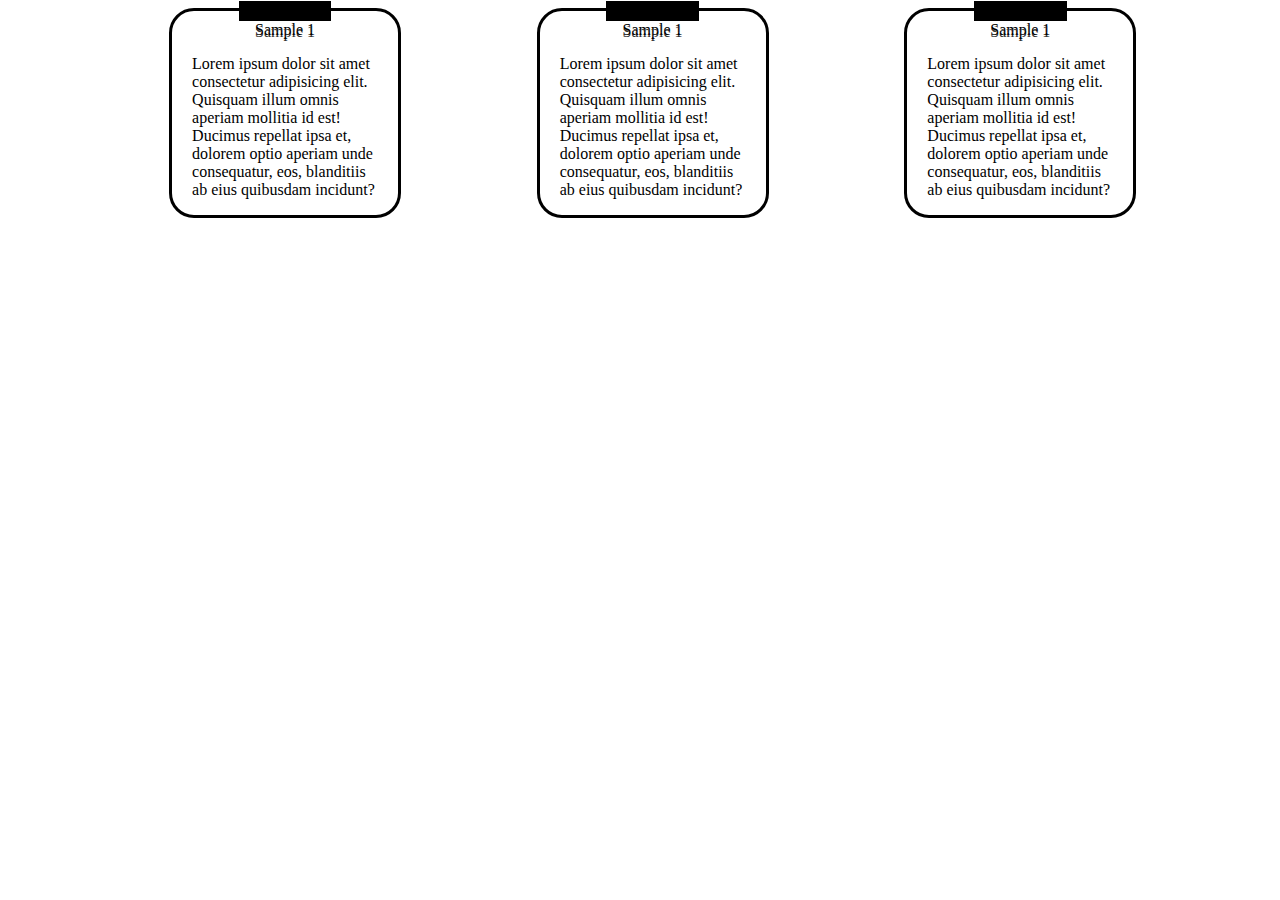
<file: index.html>
<!DOCTYPE html>
<html lang="en">
<head>
    <meta charset="UTF-8">
    <meta http-equiv="X-UA-Compatible" content="IE=edge">
    <meta name="viewport" content="width=device-width, initial-scale=1.0">
    <link rel="stylesheet" href="styles/style.css">
    <title>Document</title>
</head>
<body>
    <div class="boxes">
        <div class="box-1">
            <a></a>
            <span>Sample 1</span>
            <p>Lorem ipsum dolor sit amet consectetur adipisicing elit. Quisquam illum omnis aperiam mollitia id est! Ducimus repellat ipsa et, dolorem optio aperiam unde consequatur, eos, blanditiis ab eius quibusdam incidunt?</p>
        </div>
        <div class="box-1">
            <a ></a>
            <span>Sample 1</span>
            <p>Lorem ipsum dolor sit amet consectetur adipisicing elit. Quisquam illum omnis aperiam mollitia id est! Ducimus repellat ipsa et, dolorem optio aperiam unde consequatur, eos, blanditiis ab eius quibusdam incidunt?</p>
        </div>
        <div class="box-1">
            <a></a>
            <span>Sample 1</span>
            <p>Lorem ipsum dolor sit amet consectetur adipisicing elit. Quisquam illum omnis aperiam mollitia id est! Ducimus repellat ipsa et, dolorem optio aperiam unde consequatur, eos, blanditiis ab eius quibusdam incidunt?</p>
        </div>
    </div>
</body>
</html>
</file>
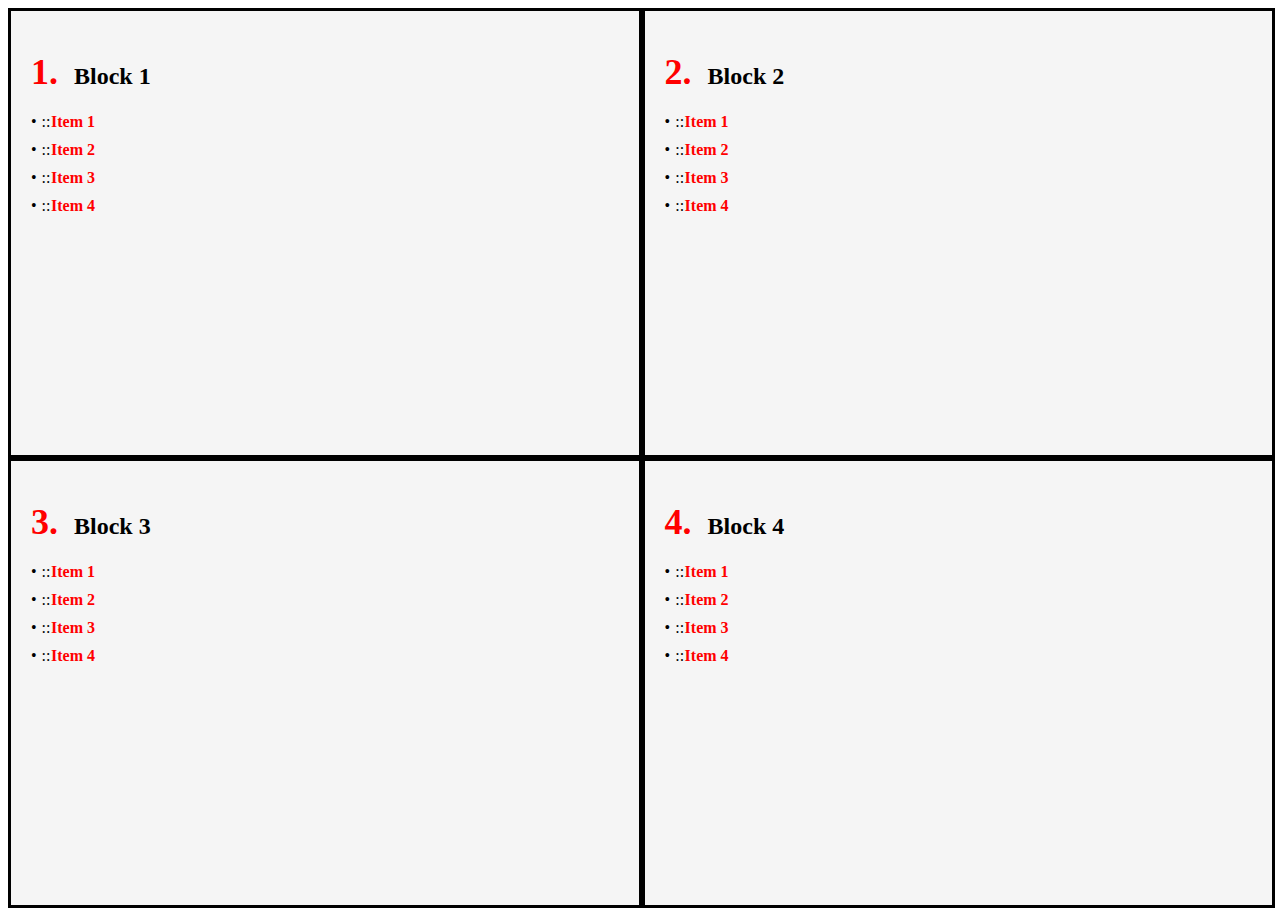
<file: task2.html>
<!DOCTYPE html>
<html lang="en">
<head>
    <meta charset="UTF-8">
    <meta http-equiv="X-UA-Compatible" content="IE=edge">
    <meta name="viewport" content="width=device-width, initial-scale=1.0">
    <link rel="stylesheet" href="styles/task2.css">
    <title>Document</title>
</head>
<body>
    <div class="container">
        <div class="block">
          <h2><span>1.</span> Block 1</h2>
          <ul>
            <li><span>::</span> Item 1</li>
            <li><span>::</span> Item 2</li>
            <li><span>::</span> Item 3</li>
            <li><span>::</span> Item 4</li>
          </ul>
        </div>
        <div class="block">
          <h2><span>2.</span> Block 2</h2>
          <ul>
            <li><span>::</span> Item 1</li>
            <li><span>::</span> Item 2</li>
            <li><span>::</span> Item 3</li>
            <li><span>::</span> Item 4</li>
          </ul>
        </div>
        <div class="block">
          <h2><span>3.</span> Block 3</h2>
          <ul>
            <li><span>::</span> Item 1</li>
            <li><span>::</span> Item 2</li>
            <li><span>::</span> Item 3</li>
            <li><span>::</span> Item 4</li>
          </ul>
        </div>
        <div class="block">
          <h2><span>4.</span> Block 4</h2>
          <ul>
            <li><span>::</span> Item 1</li>
            <li><span>::</span> Item 2</li>
            <li><span>::</span> Item 3</li>
            <li><span>::</span> Item 4</li>
          </ul>
        </div>
      </div>
      
</body>
</html>
</file>
<file: styles/style.css>
.boxes {
    display:flex;
    justify-content: space-evenly;
    align-items: flex-start;
    padding-left: 2%;
}

.box-1 {
    text-align:left;
    border:solid;
    border-color: black;
    border-radius: 25px;
    width: 15%; 
    padding-right: 20px;
    padding-left:20px;
}

.box-1 span {
    display: flex;
    justify-content: center;
    text-shadow: 0 -2px 0 #ffffff, 0 2px 0 #333333;
}

.box-1 a {
    display: flex;
    margin-left:25%;
    margin-top:-10px;
    background-color: black;
    width:50%;
    height: 20px;
}
</file>
<file: styles/task2.css>
body {
    width: 99%;
}

.container {
    max-width: 100%;
    margin: 0 auto;
    display: flex;
    justify-content: space-between;
    flex-wrap: wrap;
  }
  
  .block {
    width: 50%;
    background-color: #f5f5f5;
    height:450px;
    padding: 20px;
    box-sizing: border-box;
    border:solid;
    border-color: black;
    border-radius: 0px;
  }
    
  .block h2 {
    font-size: 24px;
    margin-bottom: 20px;
  }
  
  .block h2 span {
    font-size: 36px;
    font-weight: bold;
    color: #ff0000;
    margin-right: 10px;
  }
  
  .block ul {
    margin: 0;
    padding: 0;
    list-style: none;
  }
  
  .block li {
    position: relative;
    padding-left: 20px;
    margin-bottom: 10px;
    color: #ff0000;
    font-weight: bold;
  }
  
  .block li span {
    position: absolute;
    left: 0;
    top: 0;
    font-size: 16px;
    font-weight: normal;
    color: #000;
  }
  
  .block li span::before {
    content: "\2022";
    margin-right: 5px;
  }
  
  @media (max-width: 992px) {
    .container {
      flex-wrap: wrap;
    }
    .block {
      width: 50%;
      margin-bottom: 0px;
    }
  }
  
  @media (max-width: 576px) {
    .block {
      width: 100%;
    }
  }
</file>
